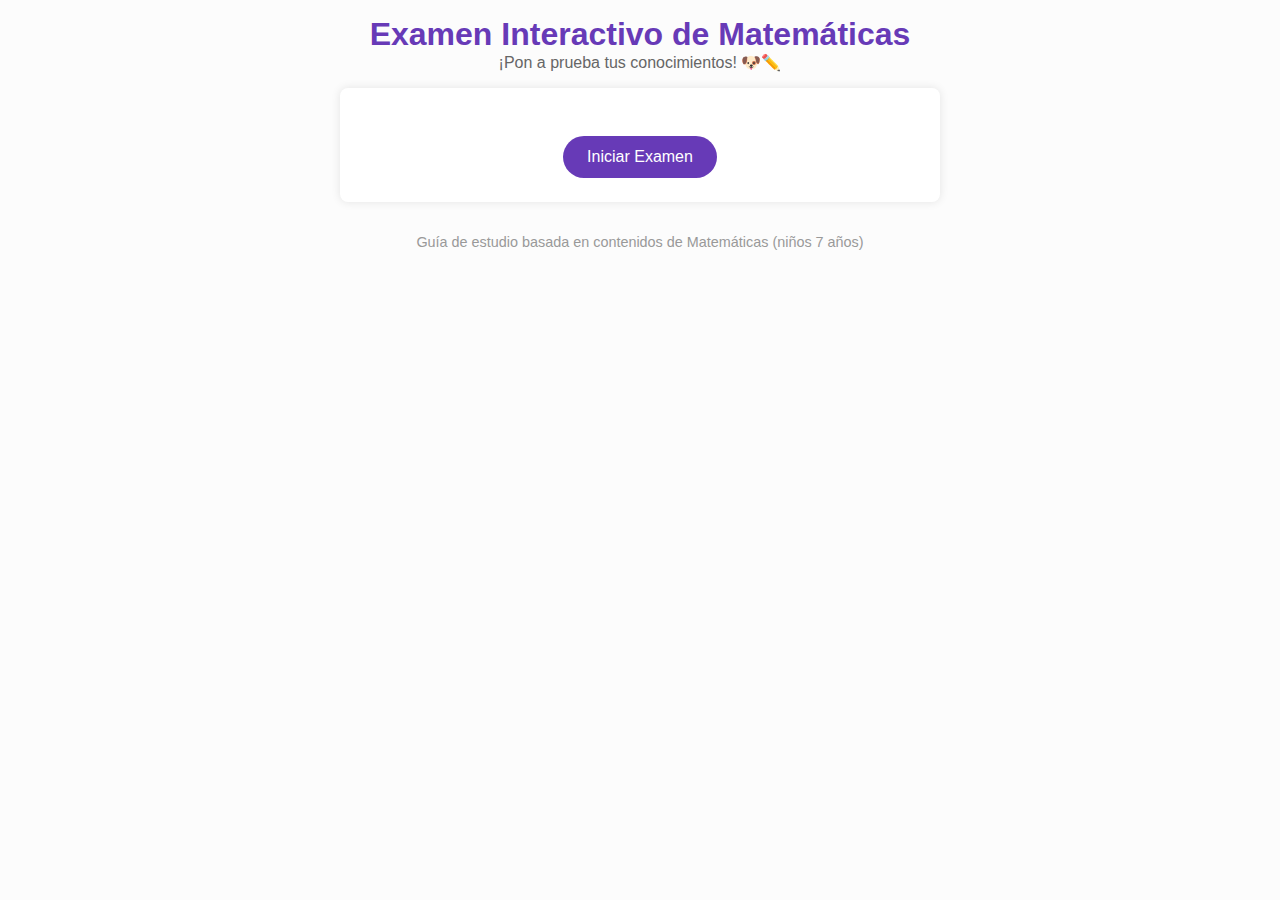
<file: index.html>
<!DOCTYPE html>
<html lang="es">
<head>
  <meta charset="UTF-8" />
  <title>Examen de Matemáticas Interactivo</title>
  <link rel="stylesheet" href="styles.css" />
</head>
<body>
  <header>
    <h1>Examen Interactivo de Matemáticas</h1>
    <p class="subtitle">¡Pon a prueba tus conocimientos! 🐶✏️</p>
  </header>

  <main id="app">
    <!-- Contenido dinámico generado por script.js -->
    <div id="quiz-container">
      <button id="start-btn" class="btn start-btn">Iniciar Examen</button>
    </div>
  </main>

  <footer>
    <p>Guía de estudio basada en contenidos de Matemáticas (niños 7 años)</p>
  </footer>

  <script src="script.js"></script>
</body>
</html>
</file>
<file: styles.css>
/* Reset básico */
* {
  margin: 0;
  padding: 0;
  box-sizing: border-box;
}

body {
  font-family: "Arial", sans-serif;
  background: #fcfcfc;
  color: #333;
  text-align: center;
  padding: 1rem;
}

header {
  margin-bottom: 1rem;
}

h1 {
  font-size: 2rem;
  color: #673ab7;
}

.subtitle {
  font-size: 1rem;
  color: #666;
}

main {
  max-width: 600px;
  margin: 0 auto;
  padding: 1rem;
  background: #ffffff;
  border-radius: 8px;
  box-shadow: 0 0 10px rgba(0, 0, 0, 0.1);
}

#quiz-container {
  display: flex;
  flex-direction: column;
  align-items: center;
}

.btn {
  background: #673ab7;
  color: #fff;
  border: none;
  padding: 0.75rem 1.5rem;
  font-size: 1rem;
  border-radius: 30px;
  margin: 0.5rem;
  cursor: pointer;
  transition: background 0.3s ease;
}

.btn:hover {
  background: #5e35b1;
}

.start-btn {
  margin-top: 2rem;
}

.question-container {
  margin: 1rem 0;
}

.question {
  font-size: 1.2rem;
  margin-bottom: 1rem;
  padding: 0.5rem;
}

.options-container {
  display: flex;
  flex-direction: column;
  width: 100%;
  margin-bottom: 1rem;
}

.option-btn {
  background: #e8eaf6;
  color: #333;
  border: none;
  border-radius: 6px;
  padding: 0.75rem;
  margin: 0.25rem 0;
  cursor: pointer;
  text-align: left;
  transition: background 0.3s;
}

.option-btn:hover {
  background: #dcdffb;
}

.feedback {
  font-size: 1.1rem;
  margin: 1rem 0;
  min-height: 1.5em;
}

.nav-buttons {
  display: flex;
  justify-content: center;
  gap: 1rem;
}

.footer-space {
  margin-top: 1rem;
}

input[type="text"] {
  padding: 0.5rem;
  border: 2px solid #ddd;
  border-radius: 6px;
  font-size: 1rem;
  width: 80px;
  text-align: center;
}

footer {
  margin-top: 2rem;
  font-size: 0.9rem;
  color: #999;
}
</file>
